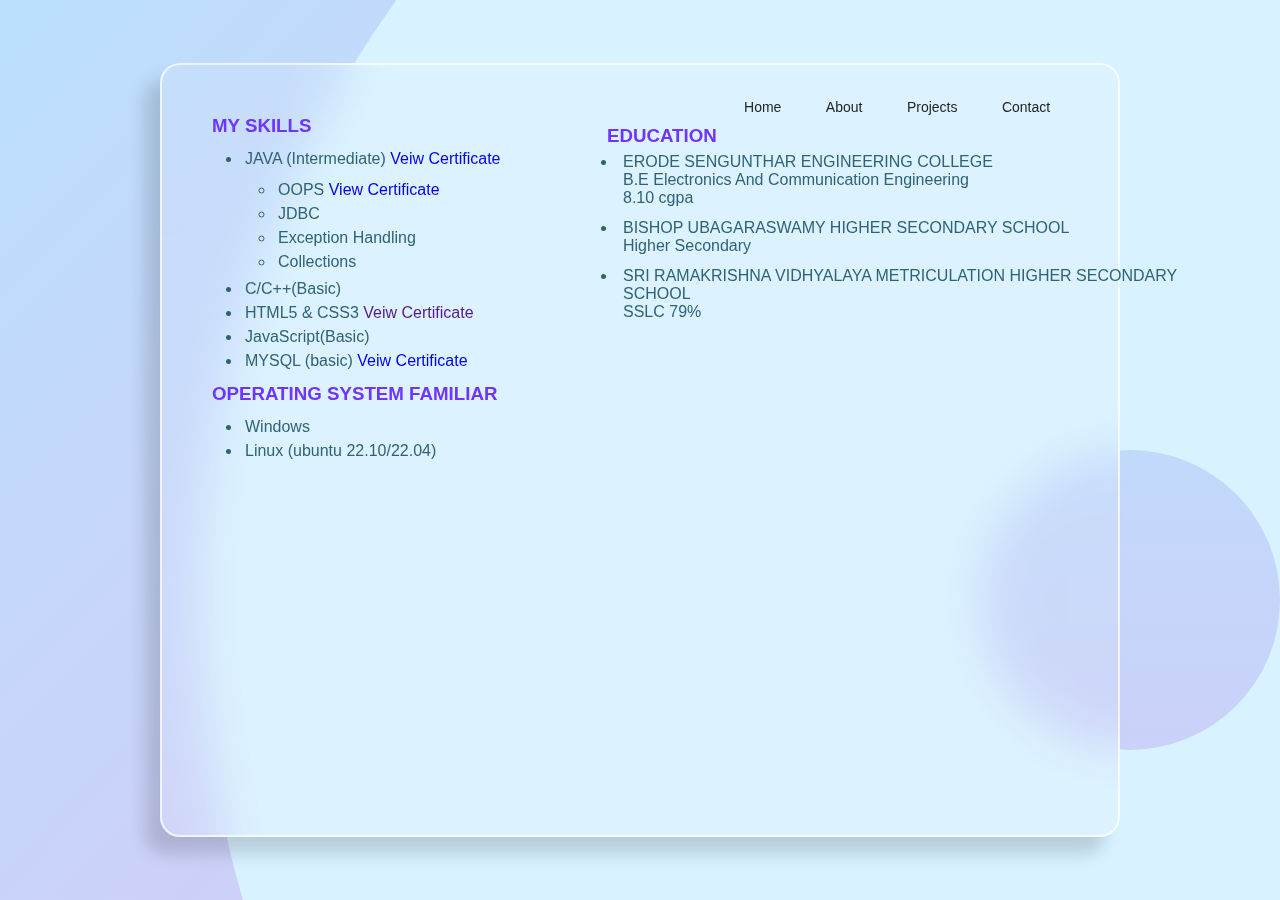
<file: about.html>
<!DOCTYPE html>
<html lang="en">
<head>
    <meta charset="UTF-8">
    <meta http-equiv="X-UA-Compatible" content="IE=edge">
    <meta name="viewport" content="width=device-width, initial-scale=1.0">
    <title>About</title>
    <link rel="stylesheet" href="style.css">
    <link rel="icon" href="Screenshot from 2023-02-04 17-21-16.png">
</head>
<body>
    <div class="container">
        <div class="box">
        <nav class="nav">
            <a href="index.html" ></a>
            <ul>
                <li><a href="index.html">Home</a></li>
                <li><a href="about.html">About</a></li>
                <li><a href="projects.html">Projects</a></li>
                <li><a href="contact.html">Contact</a></li>
            </ul>
        </nav>
        <div class="skill">
            <h3>MY SKILLS</h3>
            <ul>
                <li>JAVA (Intermediate) <a href="https://www.hackerrank.com/certificates/7c027b4d37d2" target="_blank">Veiw Certificate</a><ul>
                    <li>OOPS <a href="https://drive.google.com/file/d/1eeujQOi6v3tiyeF6i9Johqj1NBnvW4kO/view" target="_blank">View Certificate</a></li>
                    <li>JDBC</li>
                    <li>Exception Handling</li>
                    <li>Collections</li>
                </ul></li>
                <li>C/C++(Basic)</li>
                <li>HTML5 & CSS3 <a href="" target="_blank"> Veiw Certificate</a></li>
                
                <li>JavaScript(Basic)</li>
                <li>MYSQL (basic) <a href="https://www.udemy.com/certificate/UC-6721d9ab-0f03-45b5-a597-d4f476c24481/" target="_blank">Veiw Certificate</a></li>
            </ul>
            <h3>OPERATING SYSTEM FAMILIAR</h3>
            <ul>
                <li>Windows</li>
                <li>Linux (ubuntu 22.10/22.04)</li>
            </ul>
        </div>
        <div class="aca">
            <h3>EDUCATION</h3>
            <ul>
                <li>ERODE SENGUNTHAR ENGINEERING COLLEGE <br> B.E Electronics And Communication Engineering <br> 8.10 cgpa</li>
                <li>BISHOP UBAGARASWAMY HIGHER SECONDARY SCHOOL <br> Higher Secondary</li>
                <li>SRI RAMAKRISHNA VIDHYALAYA METRICULATION HIGHER SECONDARY SCHOOL <br> SSLC  79%</li>
            </ul>
        </div>
      
    </div>
    </div>
  
</body>
</html>
</file>
<file: style.css>
*{
    padding: 0;
    margin: 0;
    box-sizing: border-box;
    font-family: sans-serif;
    text-decoration: none;
}
.nav{
    font-size: medium;
}

.container{
    height: 100vh;
    width: 100%;
    position: relative;
    background: url(background.png);
    display: flex;
    justify-content: center;
    align-items: center;
}
.container .box{
    height: 86vh;
    width: 75%;
    padding: 0 20px;
    background: rgba(255, 255, 255, 0.1);
    z-index: 10;
    display: flex;
    position: relative;
    border-radius: 20px;
    border: 2px solid rgba(255, 255, 255, 0.7);
    backdrop-filter: blur(25px);
    box-shadow: -15px 17px 17px rgba(10, 10, 10, 0.15);
}
.container::after{
    content: '';
    position: absolute;
    height: 300px;
    width: 300px;
    border-radius: 50%;
    background: linear-gradient( #c1d9fb,#cbd1f8);
    transform: translate(490px,150px);
}
.container .box nav{
    height: 7%;
    width: 95%;
    position: absolute;
    display: flex;
    align-items: center;
    justify-content: space-between;
    margin: 15px auto;
    padding: 20px;
}
.container .box nav ul li{
    display: inline-block;
    padding: 0 20px;
    list-style: none;
}
.container .box nav ul li a{
    font-size: 14px;
    font-weight: 400;
    cursor: pointer;
    color: #242329;
    transition: 0.3s
}
.container .box nav ul li a:hover{
    color: #7c8bd1;
}
.container .box nav .logo{
    font-size: 35px;
    color: #242329;
    font-weight: bold;
    margin-top: 5px;
    margin-left: 30px;
}
.container .box .contains{
    position: relative;
    display: flex;
    justify-content: space-between;
    align-items: center;
    width: 100%;
    margin-top: 8%;
    padding-left: 80px;
}
.contains .section-1{
    position: relative;
    width: 40%;
}
.contains .section-1 h1{
    margin-bottom: 20px;
    font-size: 50px;
    font-weight: bold;
    color: #242329;
}
.contains .section-1 h3{
    color: #6f34fe;
    margin-bottom: 10px;
    width: 800px;
    font-size: 24px;
}
.contains .section-1 p{
    font-size: 18px;
    color: #505052;
    margin-bottom: 50px;
}
.detail .btn{
    margin: 15px;
     margin-left: 75px; 
}
.contains .section-1 .btn,.btn{
    padding: 15px 20px;
    background-color: #6f34fe;
    border: 1px solid #6f34fe;
    color: #fff;
    border-radius: 5px;
    font-weight: 500;
}
.contains .section-1 .btn:hover,.btn:hover{
    color: #6f34fe;
    transition: 0.3s;
    background-color: #cdddf3;
    border: 1px solid ;
}
.contains .section-2{
    width: 25%;
    margin-right: 50px;
    border-top-right-radius: 2;
    align-items: center;
}
.contains .section-2 img{
    width: 100%;
    border-radius: 20px;
}
.contains .section-3{
    display: flex;
    flex-direction: column;
    gap: 30px;
    position: absolute;
    left: 10px;
    top: 30%;
}
.contains .section-3 a i{
    font-size: 25px;
    cursor: pointer;
    color: #7c8bd1;
    transition: 0.3s;
}
.contains .section-3 i:hover{
    color: #6f34fe;
}
.detail{
    color: #6f34fe;
    margin: 320px;
    margin-top: 150px;
   font-family: 'Times New Roman', Times, serif;
}
.form{
    color: #6f34fe;
    background-color: #cdddf3;
    border-radius: 10px;
    padding: 10px;
    margin: 10px;
    font-size: medium;
}
 h3{
    color: #6f34fe;
    margin-top: 10px;
}
.skill{ 
    
    margin-left: 30px;
    margin-top: 40px;
    
    font-family: 'Times New Roman', Times, serif;
    color: rgb(47, 98, 119) ;
    
}
.skill ul li{
    margin-left: 30px;
    padding: 3px;
    margin-right: 20px;
    
}
.skill ul{
    margin-top: 10px;
    margin-right: 20px;
    width: 375px;
}
.aca{
    margin-top: 50px;
    width: 400px;
} 
.aca ul{
    width: 600px;
    margin-right: 40px;
}
.aca ul li{
   margin-left: 10px;
    color: rgb(47, 98, 119);
    padding: 6px;
    
}
.q{
position: absolute;
font-family:'Lucida Sans', 'Lucida Sans Regular', 'Lucida Grande', 'Lucida Sans Unicode', Geneva, Verdana, sans-serif;
color: #000000fe;
margin-top: 3px;
margin-bottom: 610px;
margin-left: 160px;
margin-right: 160px;
}
</file>
